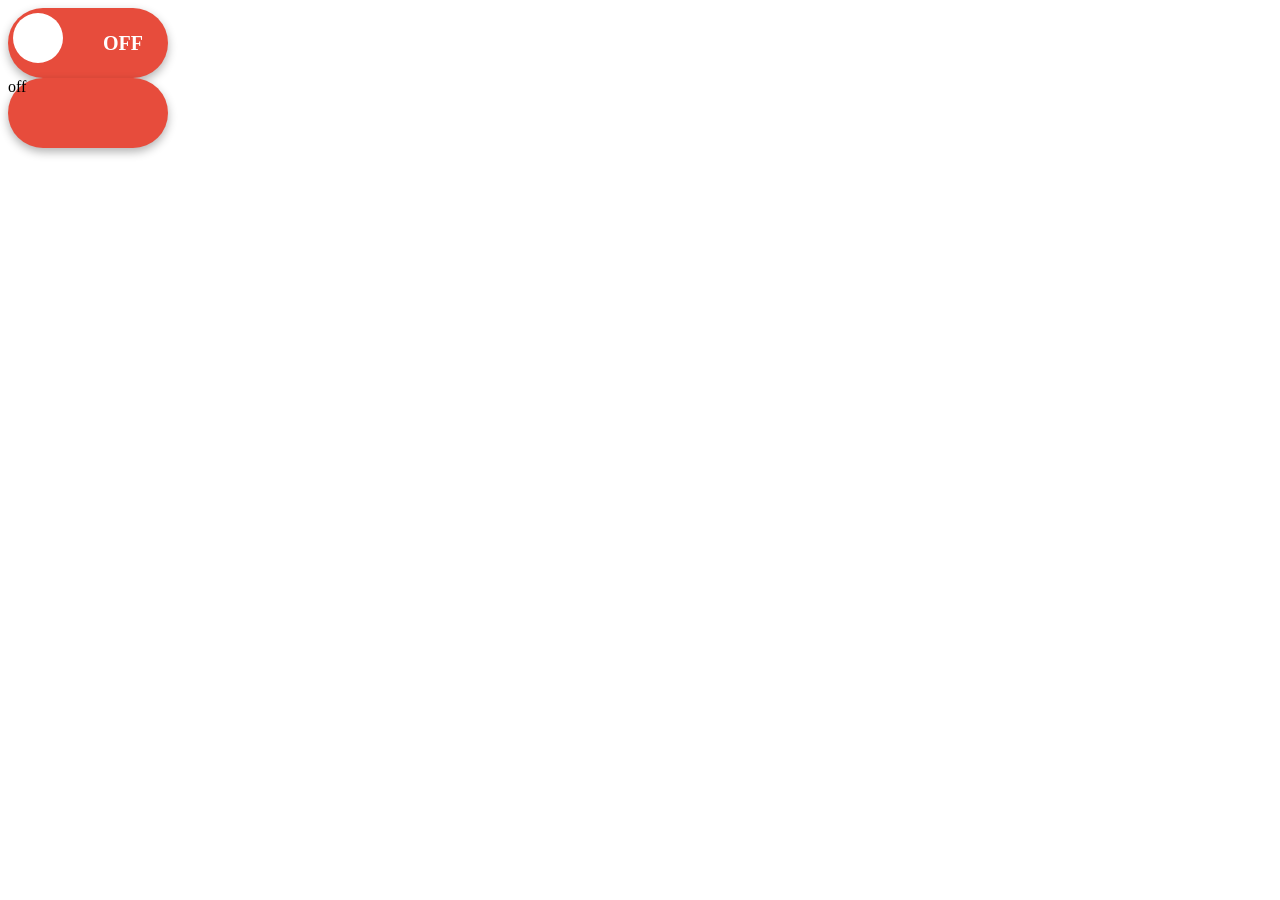
<file: index.html>
<!DOCTYPE html>
<html lang="en">

<head>
    <meta charset="UTF-8">
    <title>ON OFF Toggle</title>
    <link rel="stylesheet" href="style1.css">

    </style>
</head>

<body>

    <div class="toggle" id="toggle">
        <span class="text off">OFF</span>
        <span class="text on">ON</span>
        <div class="circle"></div>
    </div>
   <div class="toggle" id="toggle">
    <span>off</span>

   </div>
   
       


    <script src="index.js"></script>

</body>

</html>
</file>
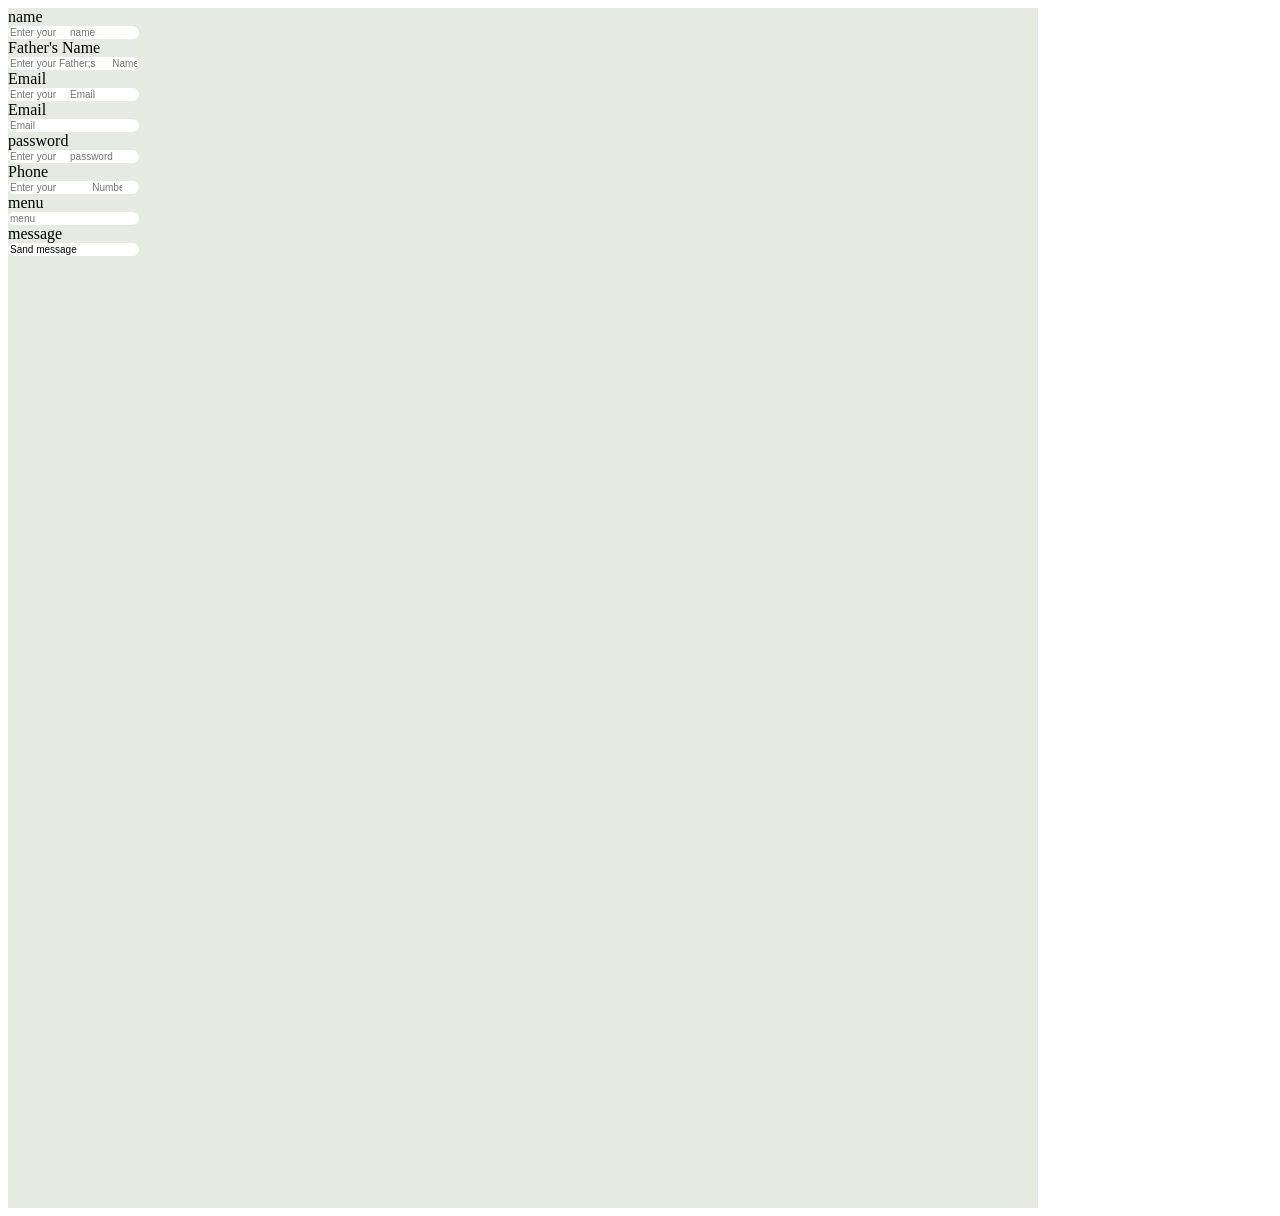
<file: FORM .HTML>
<!DOCTYPE html>
<html lang="en">

<head>
    <meta charset="UTF-8">
    <meta name="viewport" content="width=device-width, initial-scale=1.0">
    <title>Document</title>
    <link rel="stylesheet" href="from.css">
</head>

<body>
    <div>

        <form action="" class="ONE">

        </form>


        <label for="">name</label>
        <input type="text" placeholder="Enter your
     name ">
     <label for="">Father's Name</label>
     <input type="text" placeholder="Enter your Father;s
      Name">

        <label for="">Email</label>
        <input type="Email" placeholder="Enter your
     Email ">
     <label for="">Email</label>
     <input type="text" placeholder="Email">

        <label for="">password</label>
        <input type="password" placeholder="Enter your
     password ">

        <label for="">Phone</label>
        <input type="Number" placeholder="Enter your 

    


    
    Number ">
    <label for="">menu</label>
    <input type="text" placeholder="menu">
        <label for="">message</label>
        <input type"Submit" value="Sand message">
    </div>
</body>

</html>
</file>
<file: style1.css>
.body{
    width: 300px;
    height: 300px;
    background:rgb(111, 108, 114)
    

}


.toggle {
    width: 160px;
    height: 70px;
    background: #e74c3c;
    border-radius: 50px;
    position: relative;
    cursor: pointer;
    transition: 0.4s;
    box-shadow: 0 4px 10px rgba(0, 0, 0, 0.3);
}

.toggle.active {
    background: #2ecc71;
}

.circle {
    width: 50px;
    height: 50px;
    background: #fff;
    border-radius: 50%;
    position: absolute;
    top: 5px;
    left: 5px;
    transition: 0.4s;
}

.toggle.active .circle {
    left: 95px;
}

.text {
    position: absolute;
    top: 50%;
    transform: translateY(-50%);
    color: #fff;
    font-size: 20px;
    font-weight: bold;
}

.off {
    right: 25px;
}

.on {
    left: 25px;
    display: none;
}

.toggle.active .on {
    display: block;
}

.toggle.active .off {
    display: none;
}
</file>
<file: from.css>
div {
    width: 1030px;
    height: 1200px;
    display: block;
    background-color: #e5ebe1;
}

labal {
    color: blue;
    font-size: 10px;
    background: rgb(84, 53, 156);
}

input {
    color: rgb(8, 10, 10);
    font-size: 10px;
    border: 4px;
    box-shadow: darkblue;
    border-radius: 20px;
    display: block;
}

input:hover {
    color: blue;
    transition: 6sc;
}

submit {
    color: blueviolet;
    font-size: 10px;
    position:calc(10);

}
</file>
